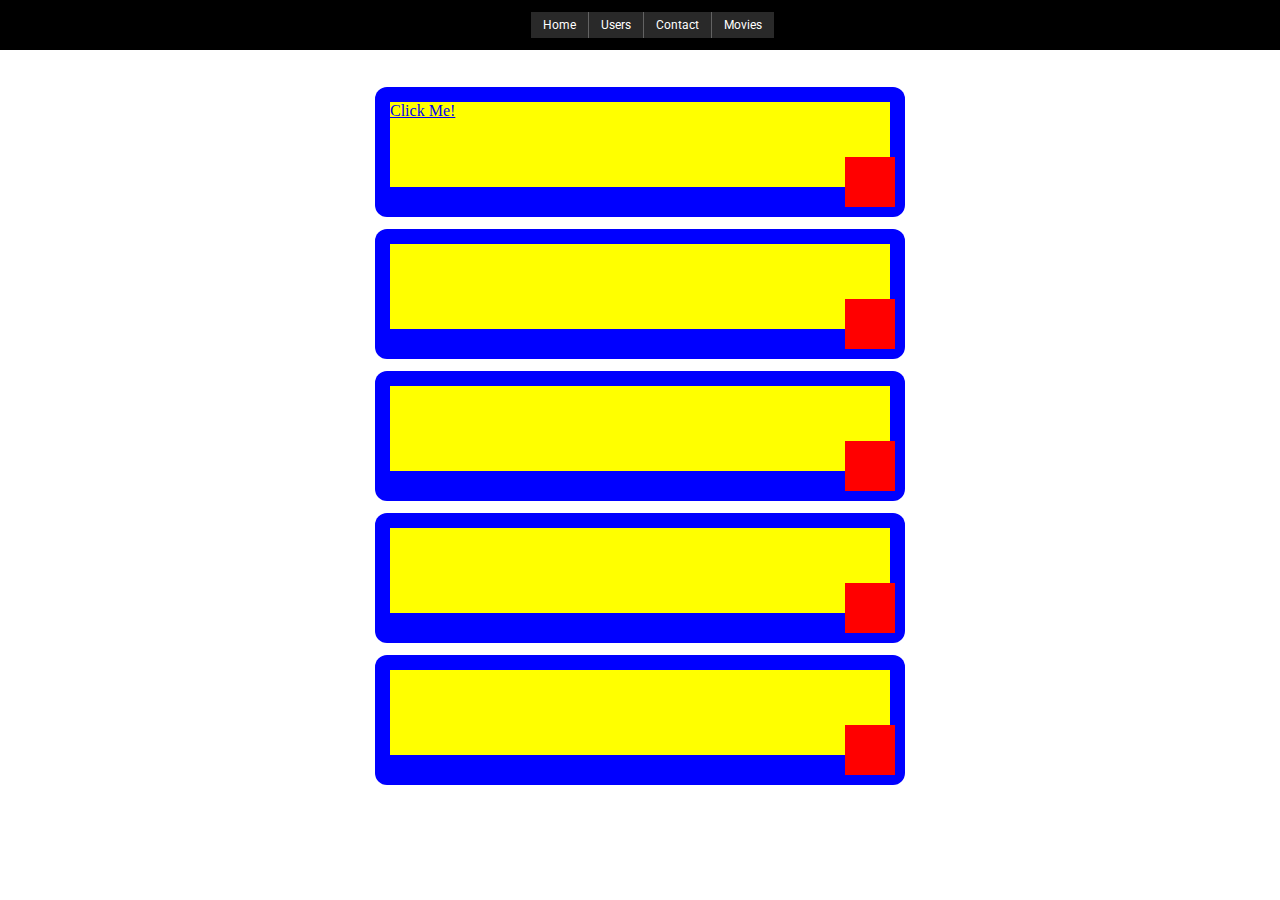
<file: index.html>
<!DOCTYPE html>
<html>
<head>
    <title>Praktikum</title>
    <link rel="stylesheet" href="Style/default_style.css">
    <link rel="preconnect" href="https://fonts.googleapis.com">
    <link rel="preconnect" href="https://fonts.gstatic.com" crossorigin>
    <link href="https://fonts.googleapis.com/css2?family=Roboto:wght@400;500;700&display=swap" rel="stylesheet">
</head>
<body>

<div id="navigation">
<a href="#" class="nav-button">Home</a>
<a href="#" class="nav-button">Users</a>
<a href="#" class="nav-button">Contact</a>
<a href="#" class="nav-button">Movies</a>

</div>
<div id="main-content">
    <div class="parents-container">
        <div class="child-container">
            <a href="https://github.com/atanas-zlatev-98/praktikum-2021-2022">Click Me!</a>
            <div class="another-element"></div>
        </div>
    </div>
    <div class="parents-container">
        <div class="child-container">
            <div class="another-element"></div>
        </div>
    </div>
    <div class="parents-container">
        <div class="child-container">
            <div class="another-element"></div>
        </div>
    </div>
    <div class="parents-container">
        <div class="child-container">
            <div class="another-element"></div>
        </div>
    </div>
    <div class="parents-container">
        <div class="child-container">
            <div class="another-element"></div>
        </div>
    </div>


</div>

    <h1>My First Page</h1>
    <div id="div-container">
    
    <div class="div-with-text">Text</div> 
    <div class="div-with-text">Another text</div> 
    <div class="div-with-text">Another text</div>
    <div class="div-with-text">Another text</div>
    <div class="div-with-text">Another text</div>
    <div class="div-with-text">Another text</div>
    </div>
    


</body>
</html>
</file>
<file: Style/default_style.css>
body{
    margin: 0;
}
h1 {
    color: red;
    font-family: 'Roboto', sans-serif;
    margin:  10px 30px;
    padding: 10px;
    border: 10px solid green;
    display: none;
}
#div-container {
    padding: 12px;
    background: blue;
    width: 395px;
    font-size: 0px;
    display: none;
}
.div-with-text{
    background-color: rgb(173, 255, 47,0.47);
    font-size: 12px;
    display: inline-block;
    margin-right: 12px;
}
.div-with-text:nth-child(6){
  margin-right: 0px;
}

.parents-container {
    background-color: blue;
    width: 500px;
    padding: 15px;
    margin: 0 auto;
    height: 100px;
    position: relative;
    border-radius: 12px;
    margin-top: 12px;
}
.child-container {
    background-color: yellow;
    height: 85px;
}

.another-element{
    position: absolute;
    bottom: 10px;
    right: 10px;
    background-color: red;
    width: 50px;
    height: 50px;
}
#navigation {
    background-color: black;
    z-index: 1000;
    position: fixed;
    width: 100%;
    font-size: 0;
    text-align: center;
    padding: 12px;
}

#navigation .nav-button {
    color: white;
    display: inline-block;
    padding: 6px 12px;
    background-color: #292929;
    font-family: 'Roboto', sans-serif;
    font-size: 12px;
    text-decoration: none;
}
#navigation .nav-button:hover {
    background-color: #414141;
}
#navigation .nav-button + .nav-button {
    border-left: 1px solid #636363;
}

#main-content{
padding-top: 75px;
}
</file>
